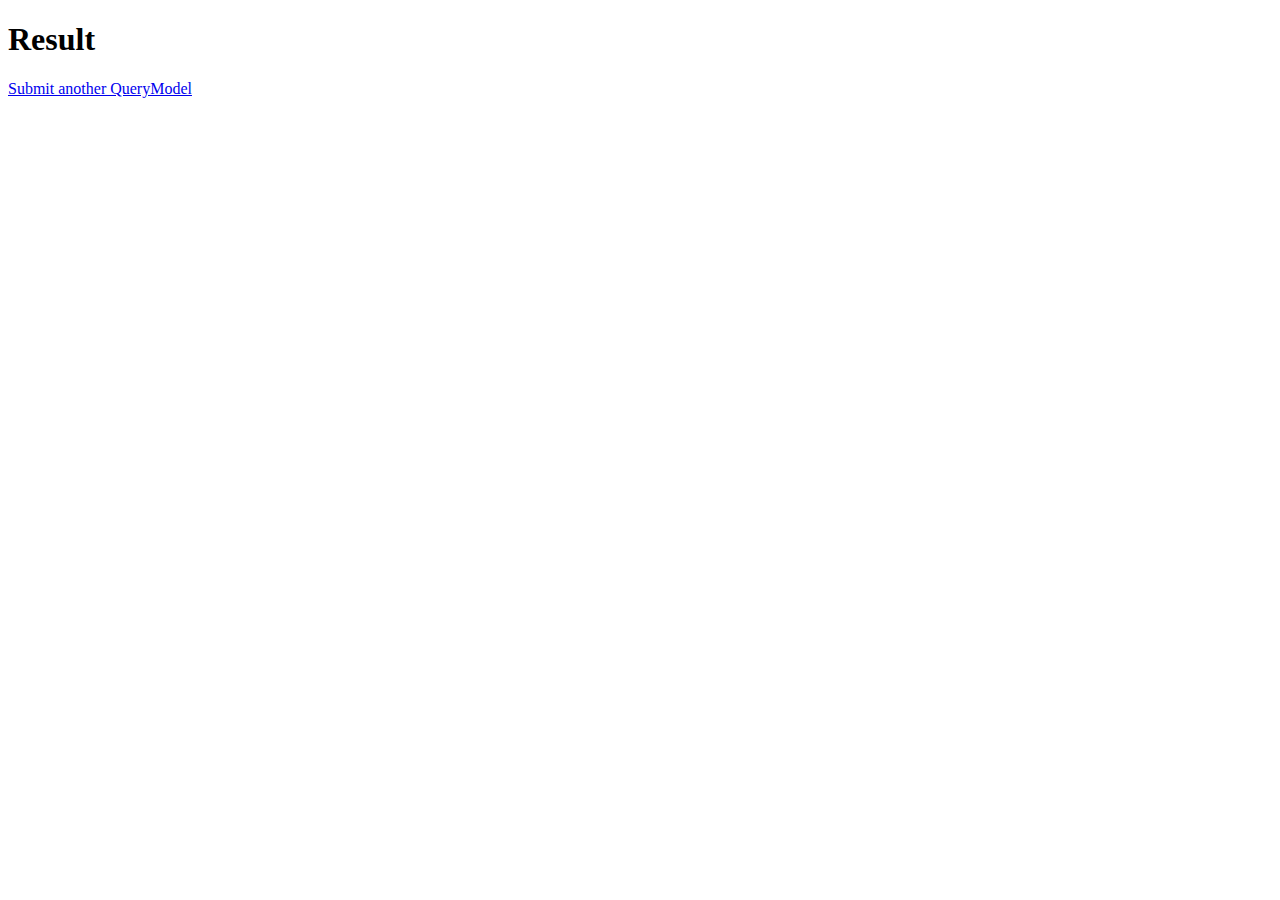
<file: src/main/resources/templates/results.html>
<!DOCTYPE HTML>
<html xmlns:th="http://www.thymeleaf.org">
<head>
    <title>Info gotten from homepage</title>
    <meta content="text/html; charset=UTF-8" http-equiv="Content-Type"/>
</head>
<body>
<h1>Result</h1>
<p th:text="'Source dataset URL: ' + ${queryModel.src_sparql}"/>
<p th:text="'Target dataset URL: ' + ${queryModel.tgt_sparql}"/>
<p th:text="'Intial Query: ' + ${queryModel.q0}"/>
<a href="/index">Submit another QueryModel</a>
</body>
</html>
</file>
